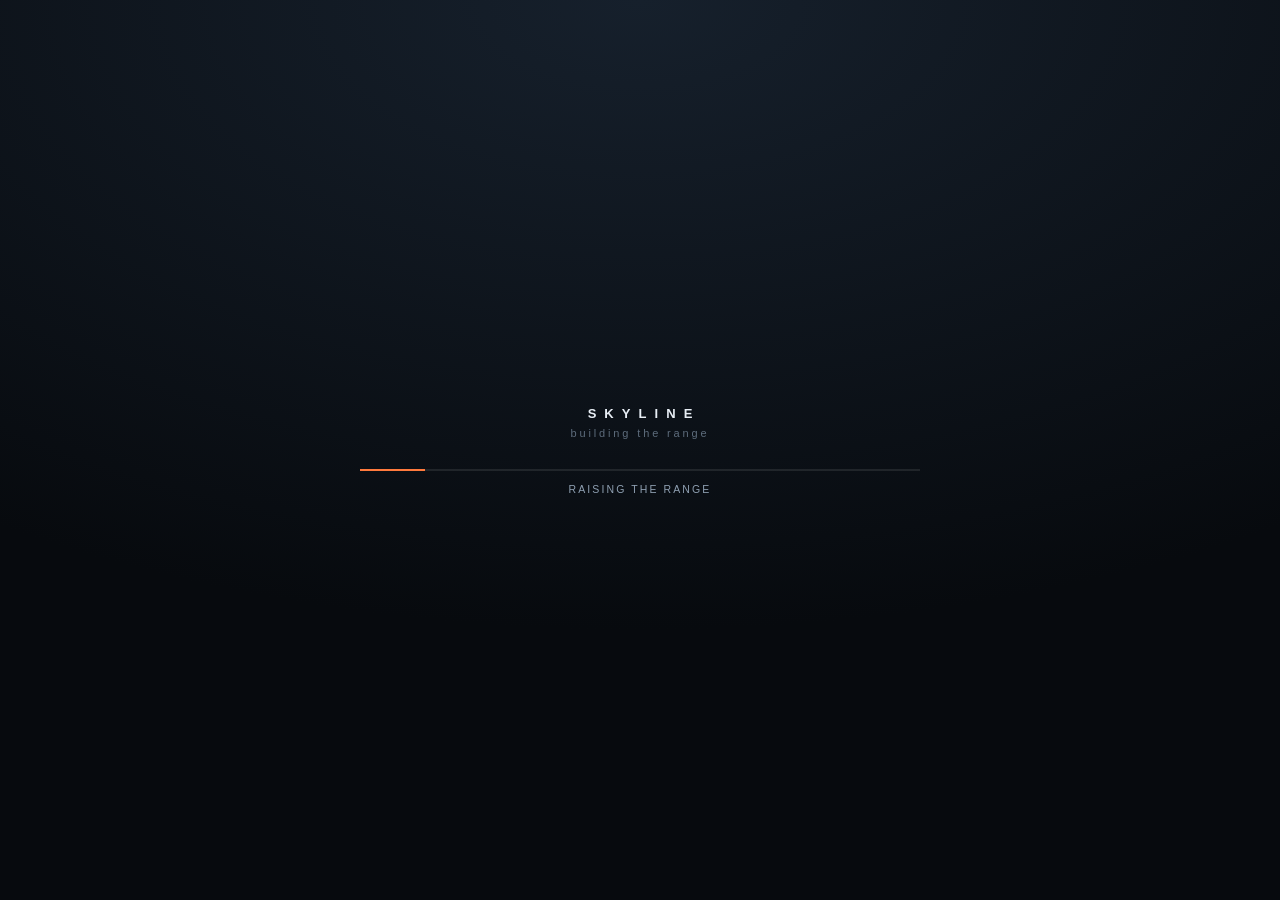
<file: index.html>
<!DOCTYPE html>
<html lang="en">
<head>
<meta charset="utf-8">
<meta name="viewport" content="width=device-width, initial-scale=1">
<title>SKYLINE — wingsuit proximity flying</title>
<link rel="stylesheet" href="styles.css">
<script type="importmap">
{ "imports": { "three": "./vendor/three/three.module.js" } }
</script>
</head>
<body>
<canvas id="view"></canvas>

<div id="hud" class="hidden"></div>
<div id="toasts"></div>

<div id="title" class="hidden">
  <h1 class="brand">SKYLINE</h1>
  <div class="tag">Wingsuit proximity flying</div>
  <div class="menu">
    <button data-act="tutorial"><span class="k">T</span>Learn to fly</button>
    <button data-act="fly"><span class="k">↵</span>Fly</button>
    <button data-act="race"><span class="k">R</span>Racing</button>
    <button data-act="map"><span class="k">M</span>World map</button>
    <button data-act="shop"><span class="k">B</span>Shop</button>
    <button data-act="challenges"><span class="k">C</span>Challenges</button>
    <button data-act="stats"><span class="k">X</span>Stats</button>
    <button data-act="settings"><span class="k">S</span>Settings</button>
  </div>
  <div class="foot">Seed <span id="titleSeed">skyline</span> &nbsp;·&nbsp; 151 km² of handmade mountain</div>
</div>

<div id="loading">
  <div class="inner">
    <h1>SKYLINE</h1>
    <div class="sub">building the range</div>
    <div class="bar"><i id="loadBar"></i></div>
    <div class="phase" id="loadPhase">starting</div>
  </div>
</div>

<div id="overlayHost"></div>

<script type="module">
  import { boot } from './src/main.js';
  boot();
</script>
</body>
</html>
</file>
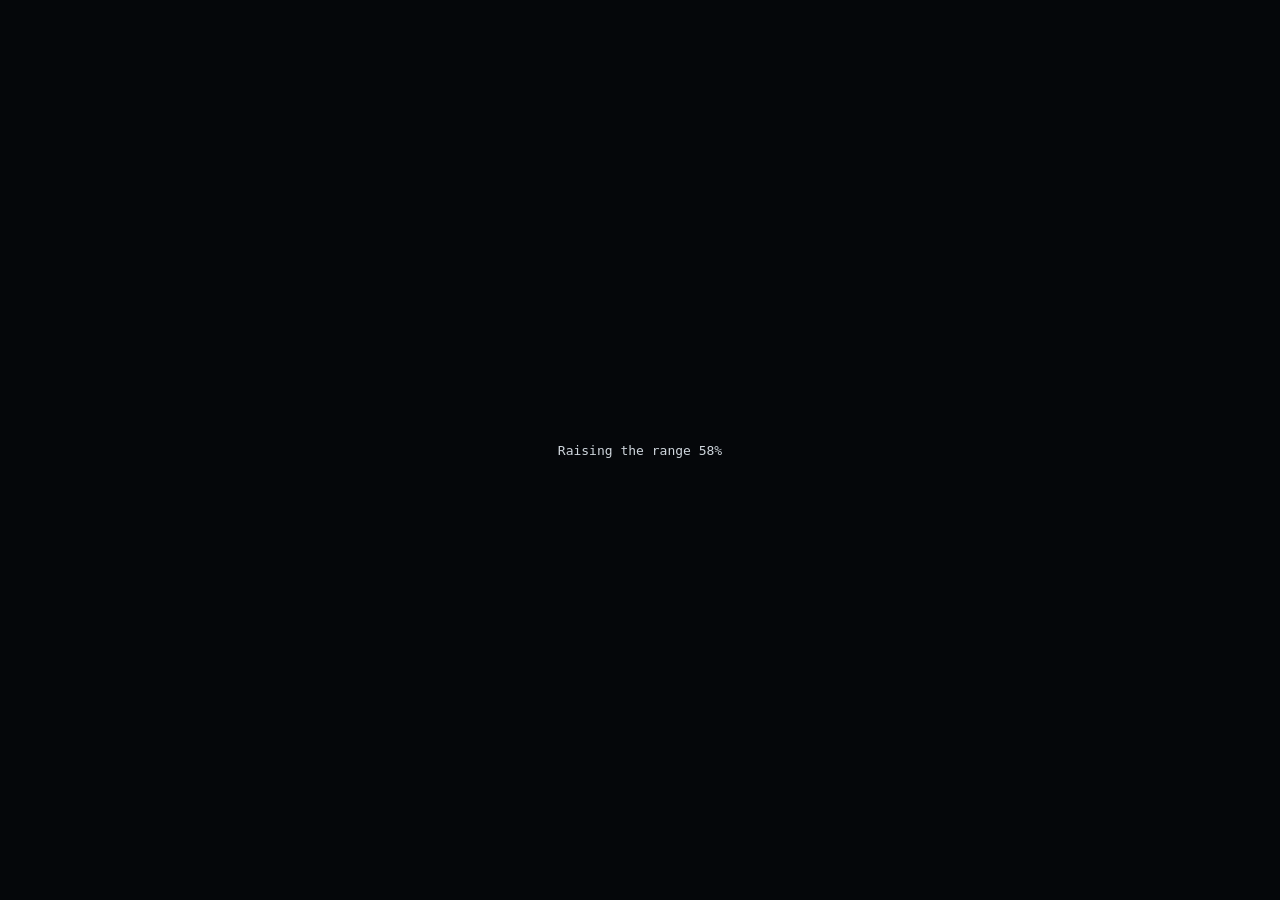
<file: tests/features.html>
<!DOCTYPE html>
<html lang="en">
<head>
<meta charset="utf-8"><title>Volumetric features</title>
<style>html,body{margin:0;height:100%;background:#05070a;overflow:hidden}
#hud{position:fixed;left:8px;top:8px;color:#9fe;font:11px/1.5 ui-monospace,monospace;white-space:pre;text-shadow:0 1px 2px #000}
#load{position:fixed;inset:0;display:grid;place-items:center;color:#cfd6dd;font:13px ui-monospace,monospace;background:#05070a}</style>
<script type="importmap">{ "imports": { "three": "../vendor/three/three.module.js" } }</script>
</head>
<body><div id="load">booting…</div><div id="hud"></div>
<script type="module">
import * as THREE from 'three';
import { TerrainField, WORLD } from '../src/world/field.js';
import { Sky, WEATHER } from '../src/render/sky.js';
import { makeTerrainMaterial } from '../src/world/terrainMaterial.js';
import { TerrainChunks } from '../src/world/chunks.js';
import { FeatureSet, FEATURE_RANGE } from '../src/world/features.js';
import { Collision } from '../src/world/collision.js';
import { Rng } from '../src/core/rng.js';

const errors = [];
addEventListener('error', (e) => errors.push(String(e.message)));

const renderer = new THREE.WebGLRenderer({ antialias: true });
renderer.setPixelRatio(1);
renderer.setSize(innerWidth, innerHeight);
renderer.outputColorSpace = THREE.SRGBColorSpace;
renderer.toneMapping = THREE.ACESFilmicToneMapping;
renderer.toneMappingExposure = 1.15;
document.body.appendChild(renderer.domElement);

const scene = new THREE.Scene();
const camera = new THREE.PerspectiveCamera(55, innerWidth / innerHeight, 0.5, 20000);
const sky = new Sky(scene);
sky.resize(20000);
const frustum = new THREE.Frustum();
const pm = new THREE.Matrix4();
const load = document.getElementById('load');
const hud = document.getElementById('hud');

const field = new TerrainField('skyline');
let chunks, features, mat, collision;

const gen = field.bake();
function pump() {
  const t = performance.now();
  let r;
  while (performance.now() - t < 80) { r = gen.next(); if (r.done || r.value.phase === 'done') break; }
  if (!r.done && r.value.phase !== 'done') {
    load.textContent = `${r.value.label} ${(r.value.progress * 100) | 0}%`;
    return setTimeout(pump, 0);
  }
  buildWorld();
}
setTimeout(pump, 0);

function buildWorld() {
  mat = makeTerrainMaterial(field, sky.uniforms, { shadowSteps: 16, rockOctaves: 4 });
  chunks = new TerrainChunks(field, mat, { splitK: 2.4, holeRange: FEATURE_RANGE });
  scene.add(chunks.group);
  collision = new Collision(field);
  features = new FeatureSet(field, mat, new Rng(field.seed ^ 0xa17c), { cellSize: 3.2, maxCells: 88 });
  const g = features.build();
  const t0 = performance.now();
  (function step() {
    const t = performance.now();
    let r;
    while (performance.now() - t < 90) { r = g.next(); if (r.done) break; }
    if (!r.done) { load.textContent = r.value.label; return setTimeout(step, 0); }
    scene.add(features.group);
    for (const h of features.holes) chunks.addHole(h.x0, h.z0, h.x1, h.z1);
    chunks.holeMask = (x, z) => features.hidesQuad(x, z);
    collision.features = features;
    window.BUILD_MS = performance.now() - t0;
    load.style.display = 'none';
    window.FEAT_READY = true;
    look(0);
    frame();
  })();
}

let idx = 0;
let camAngle = 0.6, camElev = 0.18, camDist = 1;
function look(i, angle, elev, distScale) {
  idx = ((i % features.list.length) + features.list.length) % features.list.length;
  const f = features.list[idx];
  const b = f.bounds;
  // frame on the feature itself, not on a bounding box that may contain a
  // few hundred metres of hillside
  const size = Math.max(b.x1 - b.x0, b.z1 - b.z0);
  camAngle = angle === undefined ? camAngle : angle;
  camElev = elev === undefined ? camElev : elev;
  camDist = size * (distScale === undefined ? 1.15 : distScale);
  camera.position.set(
    f.x + Math.cos(camAngle) * Math.cos(camElev) * camDist,
    f.y + Math.sin(camElev) * camDist + size * 0.12,
    f.z + Math.sin(camAngle) * Math.cos(camElev) * camDist,
  );
  camera.lookAt(f.x, f.y, f.z);
  camera.updateMatrixWorld();
  pm.multiplyMatrices(camera.projectionMatrix, camera.matrixWorldInverse);
  frustum.setFromProjectionMatrix(pm);
  chunks.prime(camera.position, frustum);
  return f.name;
}

function frame() {
  sky.update(16.4, WEATHER.clear, camera.position);
  sky.setCam(camera.position);
  mat.uniforms.uTime.value = performance.now() * 0.001;
  camera.updateMatrixWorld();
  pm.multiplyMatrices(camera.projectionMatrix, camera.matrixWorldInverse);
  frustum.setFromProjectionMatrix(pm);
  chunks.update(camera.position, camera.position, frustum, 1e9, true);
  features.updateVisibility(camera.position);
  renderer.render(scene, camera);
  const f = features.list[idx];
  hud.textContent = `${idx}: ${f.name} (${f.kind})  ${Math.round(f.tris)} tris\n` +
    `bounds ${Math.round(f.bounds.x1 - f.bounds.x0)} x ${Math.round(f.bounds.y1 - f.bounds.y0)} x ${Math.round(f.bounds.z1 - f.bounds.z0)} m\n` +
    `features ${features.list.length}  total ${(features.stats().tris / 1000).toFixed(0)}k tris  build ${Math.round(window.BUILD_MS)} ms\n` +
    `err ${errors.length} ${errors[0] || ''}`;
}

/** Marches a ray and reports where it first hits solid, for collision checks. */
function probe(ox, oy, oz, dx, dy, dz, maxT) {
  const out = {};
  const t = collision.ray(ox, oy, oz, dx, dy, dz, maxT, out);
  return t < 0 ? null : { t: +t.toFixed(2), p: [out.px, out.py, out.pz].map((v) => +v.toFixed(1)) };
}

window.FEAT = {
  look(i, a, e, d) { const n = look(i, a, e, d); frame(); return n; },
  orbit(a, e, d) { look(idx, a, e, d); frame(); return features.list[idx].name; },
  frame() { frame(); return true; },
  list: () => features.list.map((f, i) => [i, f.name, f.kind, Math.round(f.tris)]),
  probe,
  features: () => features,
  collision: () => collision,
  field,
  errors,
  /** Checks a feature's portal is actually open: shoots a ray along the axis. */
  checkPortal(i) {
    const f = features.list[i];
    if (!f.portal) return 'no portal';
    const p = f.portal;
    const back = 220;
    const o = { x: p.x - p.nx * back, y: p.y - p.ny * back, z: p.z - p.nz * back };
    const hit = probe(o.x, o.y, o.z, p.nx, p.ny, p.nz, back * 2.2);
    const inside = collision.clearance(p.x, p.y, p.z);
    return { name: f.name, portalClearance: +inside.toFixed(2), rayHit: hit };
  },
};
</script>
</body>
</html>
</file>
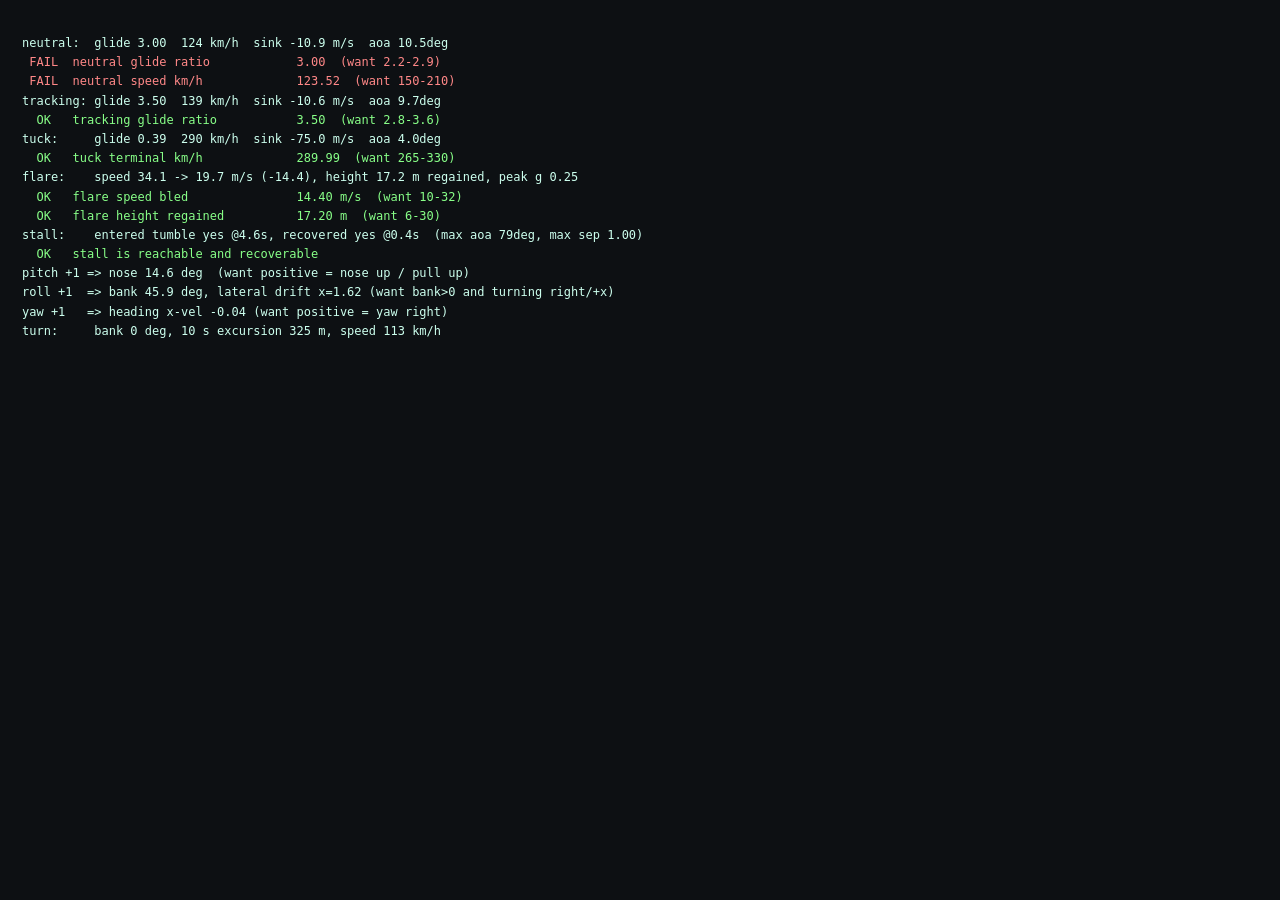
<file: tests/flight.html>
<!DOCTYPE html>
<html lang="en">
<head>
<meta charset="utf-8">
<title>Flight model calibration</title>
<style>body{background:#0d1013;color:#cfe;font:12px/1.6 ui-monospace,Consolas,monospace;padding:14px}
pre{white-space:pre-wrap} .ok{color:#8f8} .bad{color:#f88}</style>
<script type="importmap">{ "imports": { "three": "../vendor/three/three.module.js" } }</script>
</head>
<body><pre id="out">running…</pre>
<script type="module">
import * as THREE from 'three';
import { Pilot, AERO, FLIGHT_STATE } from '../src/flight/pilot.js';
import { DEG } from '../src/core/math.js';

// Stub world: infinitely far ground, still air.
const field = {
  height: () => -100000,
  normal: () => ({ x: 0, y: 1, z: 0 }),
};
const collision = { sweep: () => -1, clearance: () => 1e9 };
const wind = { sample: (x, y, z, out) => { out.x = 0; out.y = 0; out.z = 0; return out; } };

const DT = 1 / 90;
function run(opts) {
  const p = new Pilot(field, collision, wind);
  p.reset(new THREE.Vector3(0, opts.alt ?? 2000, 0), new THREE.Vector3(0, opts.vy ?? -8, opts.vz ?? -45));
  const input = Object.assign({ pitch: 0, roll: 0, yaw: 0, tuck: 0, track: 0, flare: 0 }, opts.input || {});
  const n = Math.round((opts.seconds ?? 45) / DT);
  const samples = [];
  for (let i = 0; i < n; i++) {
    if (opts.each) opts.each(p, i * DT, input);
    p.step(DT, input);
    if (i > n * 0.75) samples.push(p.telemetry());
  }
  const avg = (k) => samples.reduce((a, s) => a + s[k], 0) / samples.length;
  return { p, glide: avg('glide'), speed: avg('speed'), kmh: avg('kmh'), vario: avg('vario'), alpha: avg('alpha'), g: avg('g') };
}

const lines = [];
const chk = (label, value, lo, hi, unit = '') => {
  const ok = value >= lo && value <= hi;
  lines.push(`${ok ? '  OK ' : ' FAIL'}  ${label.padEnd(30)} ${value.toFixed(2)}${unit}  (want ${lo}-${hi})`);
  return ok;
};

// 1. neutral glide
const neutral = run({ seconds: 70 });
lines.push(`neutral:  glide ${neutral.glide.toFixed(2)}  ${neutral.kmh.toFixed(0)} km/h  sink ${neutral.vario.toFixed(1)} m/s  aoa ${neutral.alpha.toFixed(1)}deg`);
chk('neutral glide ratio', neutral.glide, 2.2, 2.9);
chk('neutral speed km/h', neutral.kmh, 150, 210, '');

// 2. tracking
const track = run({ seconds: 70, input: { track: 1 } });
lines.push(`tracking: glide ${track.glide.toFixed(2)}  ${track.kmh.toFixed(0)} km/h  sink ${track.vario.toFixed(1)} m/s  aoa ${track.alpha.toFixed(1)}deg`);
chk('tracking glide ratio', track.glide, 2.8, 3.6);

// 3. full tuck dive (push over first)
const tuck = run({
  seconds: 70, alt: 4000, vy: -20, vz: -45,
  input: { tuck: 1 },
  each: (p, t, inp) => { inp.pitch = t < 4 ? -0.85 : 0; },
});
lines.push(`tuck:     glide ${tuck.glide.toFixed(2)}  ${tuck.kmh.toFixed(0)} km/h  sink ${tuck.vario.toFixed(1)} m/s  aoa ${tuck.alpha.toFixed(1)}deg`);
chk('tuck terminal km/h', tuck.kmh, 265, 330);

// 4. flare: from steady glide, snap the wings open and measure the pull-up
{
  const p = new Pilot(field, collision, wind);
  p.reset(new THREE.Vector3(0, 2000, 0), new THREE.Vector3(0, -8, -45));
  const input = { pitch: 0, roll: 0, yaw: 0, tuck: 0, track: 0, flare: 0 };
  for (let i = 0; i < 70 / DT; i++) p.step(DT, input);
  const v0 = p.speed, y0 = p.pos.y;
  let peak = y0, minY = y0;
  input.flare = 1; input.pitch = 0.65;
  for (let i = 0; i < 3.2 / DT; i++) {
    p.step(DT, input);
    if (p.pos.y > peak) peak = p.pos.y;
    if (p.pos.y < minY) minY = p.pos.y;
  }
  const dv = v0 - p.speed;
  lines.push(`flare:    speed ${v0.toFixed(1)} -> ${p.speed.toFixed(1)} m/s (-${dv.toFixed(1)}), height ${(peak - minY).toFixed(1)} m regained, peak g ${p.gForce.toFixed(2)}`);
  chk('flare speed bled', dv, 10, 32, ' m/s');
  chk('flare height regained', peak - minY, 6, 30, ' m');
}

// 5. stall -> tumble -> recovery
{
  const p = new Pilot(field, collision, wind);
  p.reset(new THREE.Vector3(0, 3000, 0), new THREE.Vector3(0, -8, -46));
  const input = { pitch: 1, roll: 0, yaw: 0, tuck: 0, track: 0, flare: 1 };
  let tumbled = false, tAt = 0;
  for (let i = 0; i < 12 / DT; i++) {
    p.step(DT, input);
    if (p.state === FLIGHT_STATE.TUMBLE && !tumbled) { tumbled = true; tAt = i * DT; }
  }
  input.pitch = 0; input.flare = 0; input.tuck = 1;
  let recovered = false, rAt = 0;
  for (let i = 0; i < 16 / DT; i++) {
    p.step(DT, input);
    if (tumbled && p.state === FLIGHT_STATE.FLYING && !recovered) { recovered = true; rAt = i * DT; }
  }
  lines.push(`stall:    entered tumble ${tumbled ? 'yes @' + tAt.toFixed(1) + 's' : 'NO'}, recovered ${recovered ? 'yes @' + rAt.toFixed(1) + 's' : 'NO'}  (max aoa ${(p.maxAlpha/DEG).toFixed(0)}deg, max sep ${(p.maxSep||0).toFixed(2)})`);
  lines.push(`${tumbled && recovered ? '  OK ' : ' FAIL'}  stall is reachable and recoverable`);
}

// 6. control sign conventions
{
  const p = new Pilot(field, collision, wind);
  p.reset(new THREE.Vector3(0, 2000, 0), new THREE.Vector3(0, -8, -45));
  const input = { pitch: 1, roll: 0, yaw: 0, tuck: 0, track: 0, flare: 0 };
  for (let i = 0; i < 0.5 / DT; i++) p.step(DT, input);
  lines.push(`pitch +1 => nose ${(p.pitchAngle / DEG).toFixed(1)} deg  (want positive = nose up / pull up)`);

  const p2 = new Pilot(field, collision, wind);
  p2.reset(new THREE.Vector3(0, 2000, 0), new THREE.Vector3(0, -8, -45));
  const i2 = { pitch: 0, roll: 1, yaw: 0, tuck: 0, track: 0, flare: 0 };
  for (let i = 0; i < 0.45 / DT; i++) p2.step(DT, i2);
  const bank = p2.bank / DEG;
  const turnDir = p2.vel.x;
  lines.push(`roll +1  => bank ${bank.toFixed(1)} deg, lateral drift x=${turnDir.toFixed(2)} (want bank>0 and turning right/+x)`);

  const p3 = new Pilot(field, collision, wind);
  p3.reset(new THREE.Vector3(0, 2000, 0), new THREE.Vector3(0, -8, -45));
  const i3 = { pitch: 0, roll: 0, yaw: 1, tuck: 0, track: 0, flare: 0 };
  for (let i = 0; i < 0.6 / DT; i++) p3.step(DT, i3);
  lines.push(`yaw +1   => heading x-vel ${p3.vel.x.toFixed(2)} (want positive = yaw right)`);
}

// 7. sustained bank turn radius
{
  const p = new Pilot(field, collision, wind);
  p.reset(new THREE.Vector3(0, 3000, 0), new THREE.Vector3(0, -8, -45));
  const input = { pitch: 0.12, roll: 0, yaw: 0, tuck: 0, track: 0, flare: 0 };
  for (let i = 0; i < 20 / DT; i++) p.step(DT, input);
  input.roll = 0.75;
  for (let i = 0; i < 2 / DT; i++) p.step(DT, input);
  input.roll = 0;
  const start = p.pos.clone();
  let maxD = 0;
  for (let i = 0; i < 10 / DT; i++) {
    p.step(DT, input);
    maxD = Math.max(maxD, Math.hypot(p.pos.x - start.x, p.pos.z - start.z));
  }
  lines.push(`turn:     bank ${(p.bank / DEG).toFixed(0)} deg, 10 s excursion ${maxD.toFixed(0)} m, speed ${(p.speed * 3.6).toFixed(0)} km/h`);
}

document.getElementById('out').innerHTML = lines.join('\n')
  .replace(/^( FAIL.*)$/gm, '<span class="bad">$1</span>')
  .replace(/^(  OK.*)$/gm, '<span class="ok">$1</span>');
window.FLIGHT_RESULT = lines.join('\n');
</script>
</body>
</html>
</file>
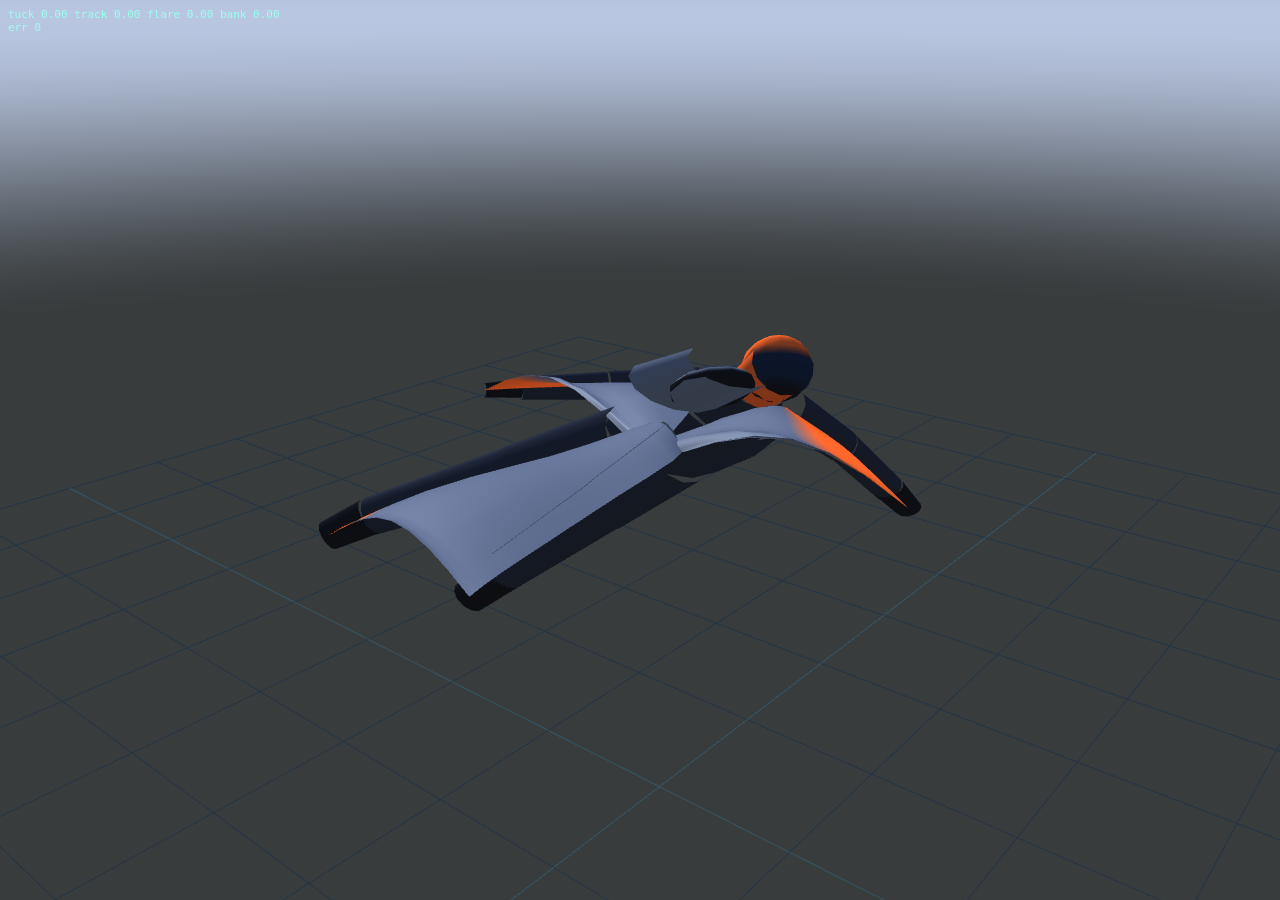
<file: tests/rig.html>
<!DOCTYPE html>
<html lang="en">
<head>
<meta charset="utf-8"><title>Wingsuiter rig</title>
<style>html,body{margin:0;height:100%;background:#0b0f14;overflow:hidden}
#hud{position:fixed;left:8px;top:8px;color:#9fe;font:11px ui-monospace,monospace;white-space:pre}</style>
<script type="importmap">{ "imports": { "three": "../vendor/three/three.module.js" } }</script>
</head>
<body><div id="hud"></div>
<script type="module">
import * as THREE from 'three';
import { Sky, WEATHER } from '../src/render/sky.js';
import { makeLitMaterial } from '../src/render/materials.js';
import { Wingsuiter } from '../src/character/anim.js';

const errors = [];
window.addEventListener('error', e => errors.push(String(e.message)));

const renderer = new THREE.WebGLRenderer({ antialias: true });
renderer.setPixelRatio(1);
renderer.setSize(innerWidth, innerHeight);
renderer.outputColorSpace = THREE.SRGBColorSpace;
renderer.toneMapping = THREE.ACESFilmicToneMapping;
renderer.toneMappingExposure = 1.1;
document.body.appendChild(renderer.domElement);

const scene = new THREE.Scene();
const camera = new THREE.PerspectiveCamera(42, innerWidth / innerHeight, 0.05, 200);
const sky = new Sky(scene);
sky.resize(200);
sky.update(10.5, WEATHER.clear, new THREE.Vector3());
sky.uniforms.uFogDensity.value = 0.00002;

const bodyMat = makeLitMaterial(sky.uniforms, { specular: 0.22, shininess: 42, ambientBoost: 0.25 });
const fabMat = makeLitMaterial(sky.uniforms, {
  specular: 0.16, shininess: 26, translucency: 0.8, side: THREE.DoubleSide, ambientBoost: 0.3,
});
const suit = new Wingsuiter(bodyMat, fabMat);
scene.add(suit.group);

// ground grid for scale
const grid = new THREE.GridHelper(8, 16, 0x335566, 0x223344);
grid.position.y = -1.2;
scene.add(grid);

const state = {
  tuck: 0, track: 0, flare: 0, bank: 0, alpha: 0.14, speed: 48, sep: 0,
  inverted: 0, heli: 0, tumble: 0, knife: 0, grounded: 0, crouch: 0, canopy: 0,
  trickSpin: 0, pressure: 0.55, tension: 0.4,
};
window.POSE = state;

let t = 0;
let camAngle = 0.9, camElev = 0.35, camDist = 3.4;
function setView(a, e, d) { camAngle = a; camElev = e; camDist = d; }
window.setView = setView;

function frame(dt) {
  t += dt;
  suit.update(dt, state);
  suit.group.updateMatrixWorld();
  camera.position.set(
    Math.cos(camAngle) * Math.cos(camElev) * camDist,
    Math.sin(camElev) * camDist,
    Math.sin(camAngle) * Math.cos(camElev) * camDist,
  );
  camera.lookAt(0, 0, 0.1);
  sky.setCam(camera.position);
  sky.uniforms.uCamPos.value.copy(camera.position);
  renderer.render(scene, camera);
  document.getElementById('hud').textContent =
    `tuck ${state.tuck.toFixed(2)} track ${state.track.toFixed(2)} flare ${state.flare.toFixed(2)} bank ${state.bank.toFixed(2)}\nerr ${errors.length} ${errors[0] || ''}`;
}

window.RIG = {
  frame(n = 1, dt = 1 / 60) { for (let i = 0; i < n; i++) frame(dt); return true; },
  state, suit, errors,
};
// settle the springs
for (let i = 0; i < 120; i++) frame(1 / 60);
window.RIG_READY = true;
(function loop(){ frame(1/60); requestAnimationFrame(loop); })();
</script>
</body>
</html>
</file>
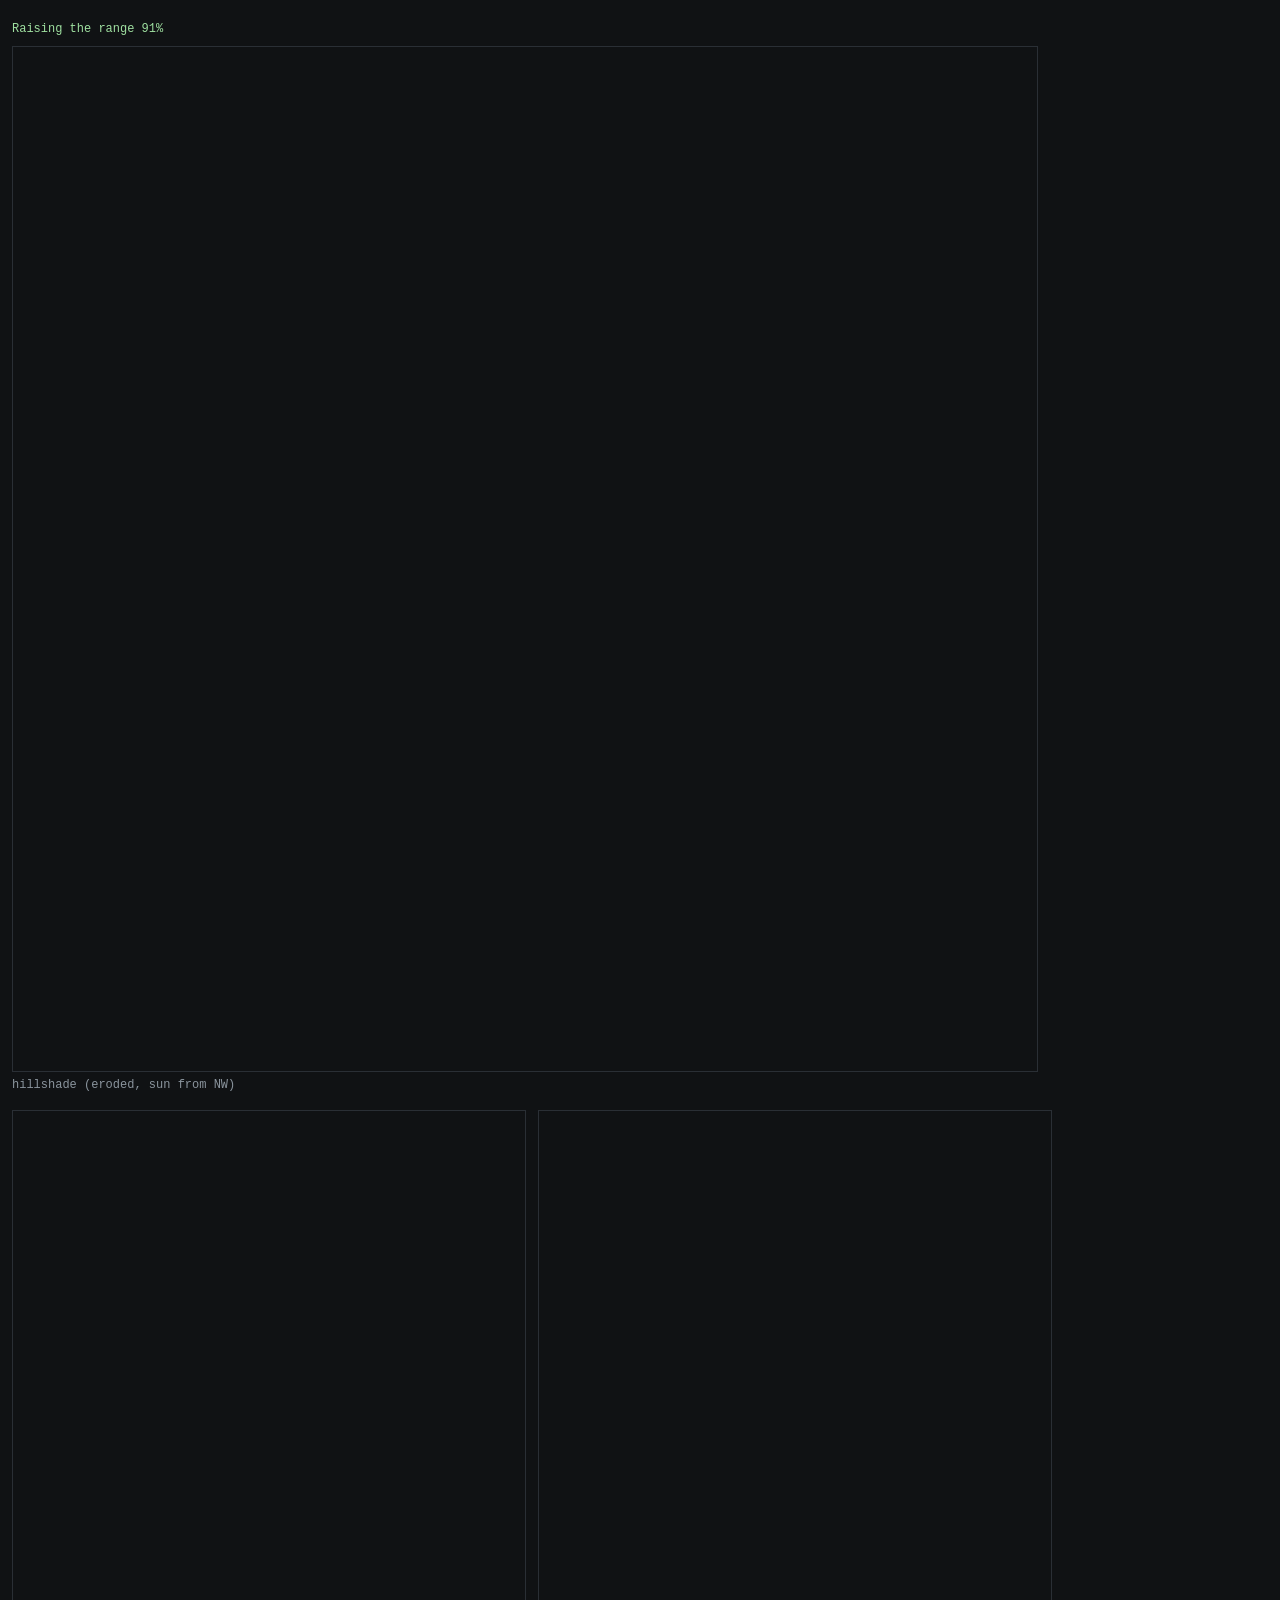
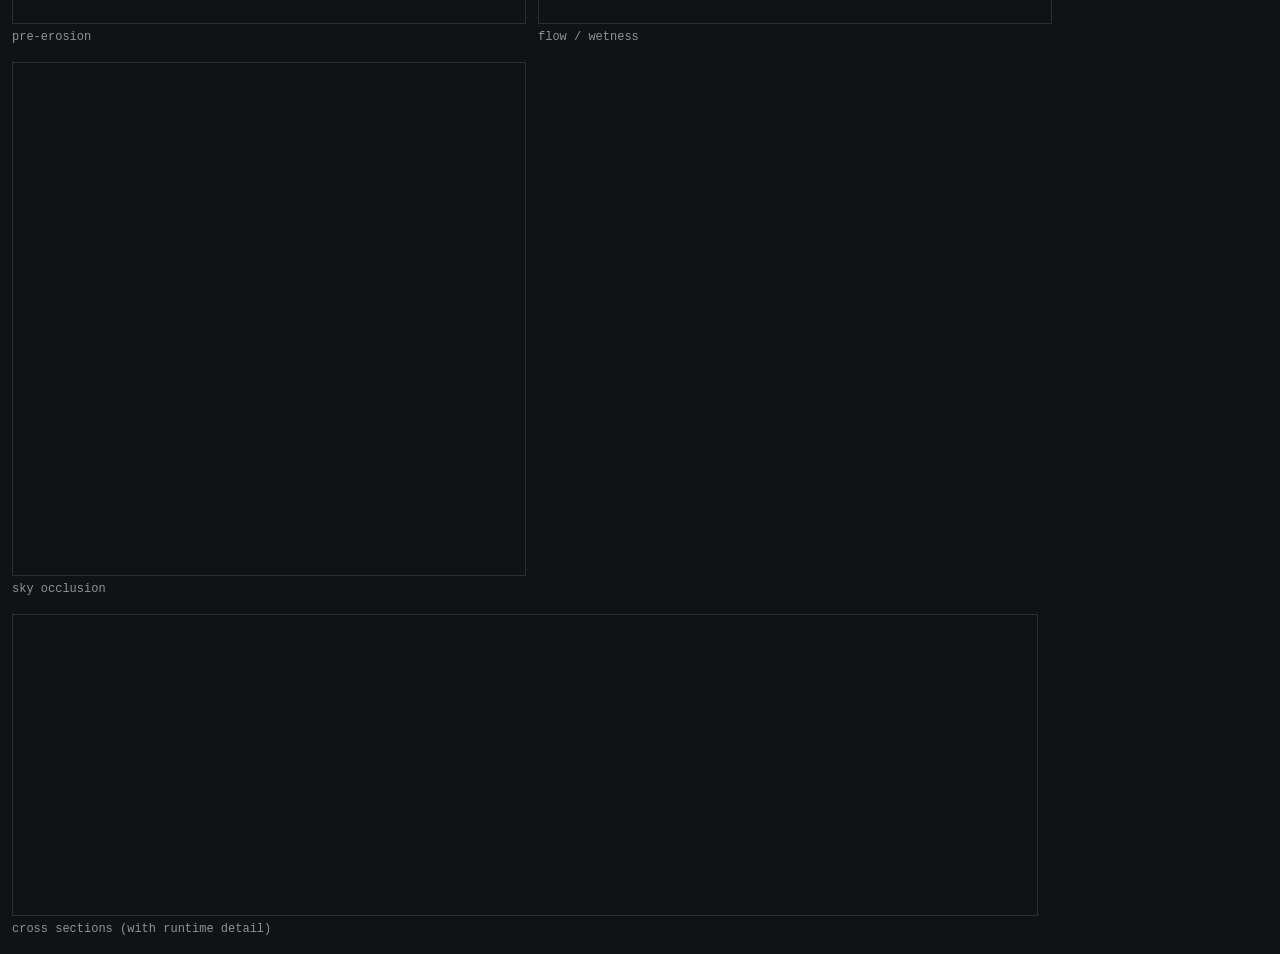
<file: tests/terrain.html>
<!DOCTYPE html>
<html lang="en">
<head>
<meta charset="utf-8">
<title>Terrain de-risk</title>
<style>
  body { background:#101214; color:#cfd6dd; font:12px/1.5 ui-monospace,Menlo,Consolas,monospace; margin:0; padding:12px; }
  .row { display:flex; gap:12px; flex-wrap:wrap; }
  figure { margin:0; }
  canvas { image-rendering: pixelated; border:1px solid #2a2f35; display:block; }
  figcaption { padding:4px 0; color:#8a949d; }
  #log { white-space:pre; padding:8px 0; color:#9fe0a0; }
</style>
</head>
<body>
<div id="log">baking…</div>
<div class="row">
  <figure><canvas id="shade" width="1024" height="1024"></canvas><figcaption>hillshade (eroded, sun from NW)</figcaption></figure>
  <figure><canvas id="pre" width="512" height="512"></canvas><figcaption>pre-erosion</figcaption></figure>
  <figure><canvas id="flow" width="512" height="512"></canvas><figcaption>flow / wetness</figcaption></figure>
  <figure><canvas id="ao" width="512" height="512"></canvas><figcaption>sky occlusion</figcaption></figure>
  <figure><canvas id="slice" width="1024" height="300"></canvas><figcaption>cross sections (with runtime detail)</figcaption></figure>
</div>
<script type="module">
import { TerrainField, WORLD } from '../src/world/field.js';

const log = document.getElementById('log');
const field = new TerrainField(new URLSearchParams(location.search).get('seed') || 'skyline');
window.FIELD = field;

function hillshade(canvas, grid, res, cell, { sunAz = -0.78, sunEl = 0.62, tint = true } = {}) {
  const ctx = canvas.getContext('2d');
  const w = canvas.width, h = canvas.height;
  const img = ctx.createImageData(w, h);
  const lx = Math.cos(sunAz) * Math.cos(sunEl);
  const ly = Math.sin(sunEl);
  const lz = Math.sin(sunAz) * Math.cos(sunEl);
  for (let y = 0; y < h; y++) {
    for (let x = 0; x < w; x++) {
      const gx = Math.min(res - 2, Math.floor((x / w) * res));
      const gy = Math.min(res - 2, Math.floor((y / h) * res));
      const i = gy * res + gx;
      const hC = grid[i];
      const hR = grid[i + 1];
      const hD = grid[i + res];
      let nx = (hC - hR) / cell, ny = 1, nz = (hC - hD) / cell;
      const l = Math.hypot(nx, ny, nz);
      nx /= l; ny /= l; nz /= l;
      let d = Math.max(0, nx * lx + ny * ly + nz * lz);
      d = d * 0.88 + 0.12;
      const alt = Math.min(1, Math.max(0, (hC - 600) / 2400));
      let r, g, b;
      if (tint) {
        const snow = Math.min(1, Math.max(0, (alt - 0.45) * 2.4)) * Math.min(1, ny * 1.5);
        r = (90 + alt * 70) * d; g = (84 + alt * 66) * d; b = (76 + alt * 62) * d;
        r = r * (1 - snow) + 248 * d * snow;
        g = g * (1 - snow) + 250 * d * snow;
        b = b * (1 - snow) + 255 * d * snow;
        if (alt < 0.13) { g = g * 0.9 + 40 * d; }
      } else {
        r = g = b = d * 255;
      }
      const o = (y * w + x) * 4;
      img.data[o] = r; img.data[o + 1] = g; img.data[o + 2] = b; img.data[o + 3] = 255;
    }
  }
  ctx.putImageData(img, 0, 0);
}

function grayscale(canvas, grid, res, scale = 1) {
  const ctx = canvas.getContext('2d');
  const w = canvas.width, h = canvas.height;
  const img = ctx.createImageData(w, h);
  for (let y = 0; y < h; y++) for (let x = 0; x < w; x++) {
    const gx = Math.min(res - 1, Math.floor((x / w) * res));
    const gy = Math.min(res - 1, Math.floor((y / h) * res));
    const v = Math.min(255, Math.max(0, grid[gy * res + gx] * scale * 255));
    const o = (y * w + x) * 4;
    img.data[o] = img.data[o + 1] = img.data[o + 2] = v; img.data[o + 3] = 255;
  }
  ctx.putImageData(img, 0, 0);
}

function sections() {
  const c = document.getElementById('slice');
  const ctx = c.getContext('2d');
  ctx.fillStyle = '#15181b'; ctx.fillRect(0, 0, c.width, c.height);
  const lines = [
    { z: -1800, color: '#ffd080' },
    { z: 0, color: '#80d0ff' },
    { z: 2400, color: '#a0ffa0' },
  ];
  lines.forEach((ln, k) => {
    ctx.beginPath();
    for (let i = 0; i <= 1024; i++) {
      const x = -WORLD.half + (i / 1024) * WORLD.size;
      const hh = field.height(x, ln.z);
      const py = c.height - (hh / 3200) * c.height;
      if (i === 0) ctx.moveTo(i, py); else ctx.lineTo(i, py);
    }
    ctx.strokeStyle = ln.color; ctx.lineWidth = 1; ctx.stroke();
  });
}

const t0 = performance.now();
const gen = field.bake();
const times = {};
let last = performance.now();
let lastPhase = null;

function pump() {
  const tStart = performance.now();
  let r;
  while (performance.now() - tStart < 90) {
    r = gen.next();
    if (r.done) break;
    if (r.value.phase !== lastPhase) {
      if (lastPhase) times[lastPhase] = (times[lastPhase] || 0) + (performance.now() - last);
      last = performance.now();
      lastPhase = r.value.phase;
    }
  }
  if (!r.done && r.value.phase !== 'done') {
    log.textContent = `${r.value.label} ${(r.value.progress * 100).toFixed(0)}%`;
    setTimeout(pump, 0);
    return;
  }
  times[lastPhase] = (times[lastPhase] || 0) + (performance.now() - last);
  const total = performance.now() - t0;
  hillshade(document.getElementById('shade'), field.eroded, field.res, field.cell);
  hillshade(document.getElementById('pre'), field.base, field.res, field.cell);
  grayscale(document.getElementById('flow'), field.flow, field.res, 1);
  grayscale(document.getElementById('ao'), field.ao, field.aoRes, 1);
  sections();

  // sample some stats
  const t1 = performance.now();
  let n = 0;
  for (let i = 0; i < 20000; i++) n += field.height((i * 7919) % 8000 - 4000, (i * 104729) % 8000 - 4000);
  const perCall = ((performance.now() - t1) / 20000) * 1000;
  log.textContent =
    `bake ${total.toFixed(0)} ms  ` + Object.entries(times).map(([k, v]) => `${k}:${v.toFixed(0)}`).join(' ') +
    `\nmin ${field.minHeight.toFixed(0)} m  max ${field.maxHeight.toFixed(0)} m` +
    `\nheight() ${perCall.toFixed(2)} µs/call  (${n > 0 ? 'ok' : 'ok'})`;
  window.TERRAIN_READY = true;
}
setTimeout(pump, 0);
</script>
</body>
</html>
</file>
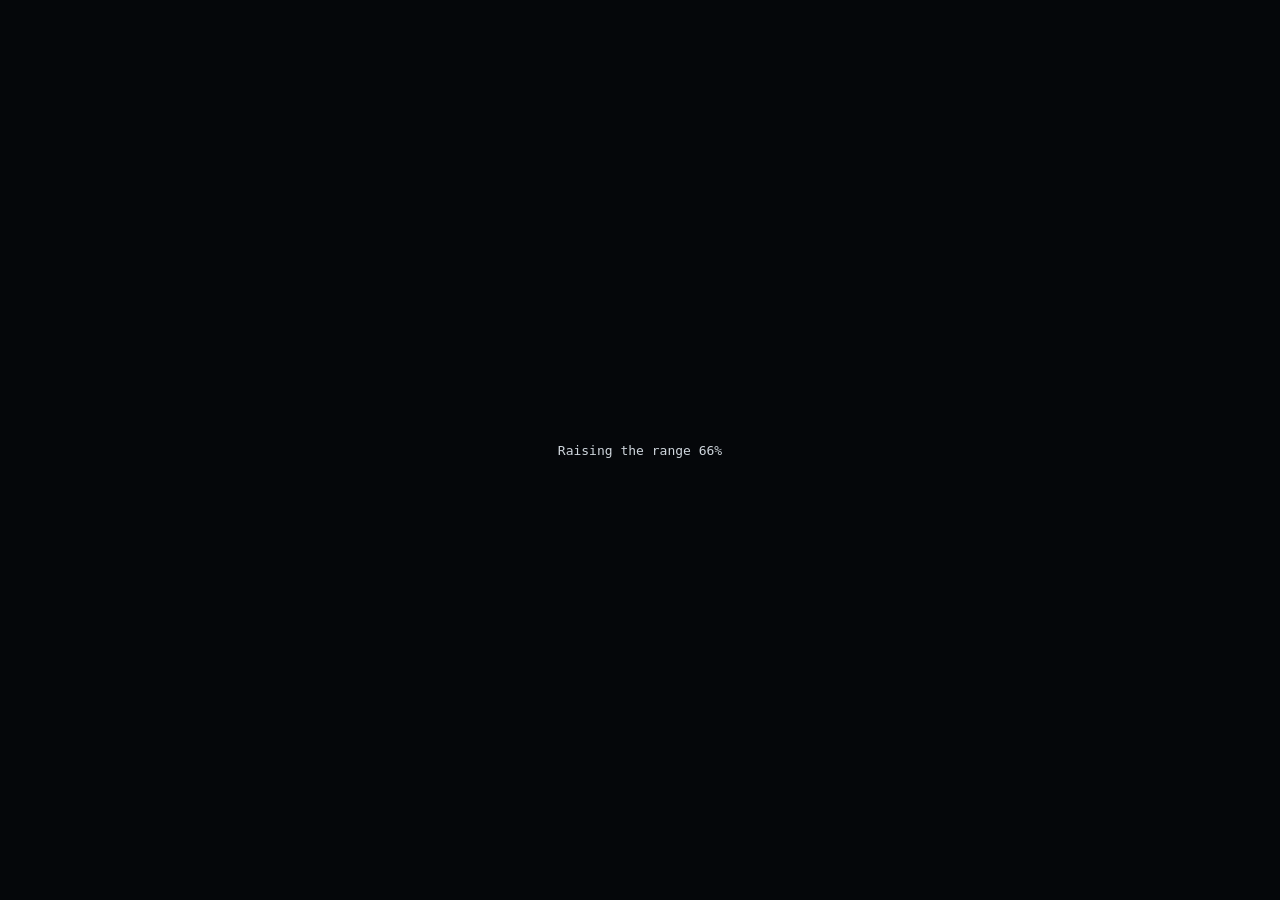
<file: tests/view.html>
<!DOCTYPE html>
<html lang="en">
<head>
<meta charset="utf-8">
<title>Terrain 3D de-risk</title>
<style>
  html,body { margin:0; height:100%; background:#05070a; overflow:hidden; }
  canvas { display:block; }
  #hud { position:fixed; left:8px; top:8px; font:11px/1.5 ui-monospace,Consolas,monospace;
         color:#a8e6a8; text-shadow:0 1px 2px #000; white-space:pre; pointer-events:none; }
  #load { position:fixed; inset:0; display:grid; place-items:center; color:#cfd6dd;
          font:13px ui-monospace,monospace; background:#05070a; }
</style>
<script type="importmap">
{ "imports": { "three": "../vendor/three/three.module.js" } }
</script>
</head>
<body>
<div id="load">booting…</div>
<div id="hud"></div>
<script type="module">
import * as THREE from 'three';
import { TerrainField, WORLD } from '../src/world/field.js';
import { Sky, WEATHER } from '../src/render/sky.js';
import { makeTerrainMaterial } from '../src/world/terrainMaterial.js';
import { TerrainChunks } from '../src/world/chunks.js';

const errors = [];
window.addEventListener('error', (e) => errors.push(String(e.message)));
window.addEventListener('unhandledrejection', (e) => errors.push('promise: ' + e.reason));

const params = new URLSearchParams(location.search);
const field = new TerrainField(params.get('seed') || 'skyline');
const loadEl = document.getElementById('load');
const hud = document.getElementById('hud');

const renderer = new THREE.WebGLRenderer({ antialias: true, powerPreference: 'high-performance' });
renderer.setPixelRatio(1);
renderer.setSize(innerWidth, innerHeight);
renderer.outputColorSpace = THREE.SRGBColorSpace;
renderer.toneMapping = THREE.ACESFilmicToneMapping;
renderer.toneMappingExposure = 1.05;
document.body.appendChild(renderer.domElement);

const scene = new THREE.Scene();
const camera = new THREE.PerspectiveCamera(62, innerWidth / innerHeight, 1.0, 22000);
const sky = new Sky(scene);
sky.resize(22000);

let chunks = null;
let material = null;
const frustum = new THREE.Frustum();
const mat4 = new THREE.Matrix4();

// ---- bake -----------------------------------------------------------------
const gen = field.bake();
const t0 = performance.now();
function pump() {
  const s = performance.now();
  let r;
  while (performance.now() - s < 80) {
    r = gen.next();
    if (r.done || r.value.phase === 'done') break;
  }
  if (!r.done && r.value.phase !== 'done') {
    loadEl.textContent = `${r.value.label} ${(r.value.progress * 100) | 0}%`;
    setTimeout(pump, 0);
    return;
  }
  bakeDone();
}
setTimeout(pump, 0);

function bakeDone() {
  loadEl.textContent = 'building chunks…';
  material = makeTerrainMaterial(field, sky.uniforms, { shadowSteps: 20, rockOctaves: 4 });
  chunks = new TerrainChunks(field, material, { splitK: 2.5 });
  scene.add(chunks.group);
  window.CHUNKS = chunks;
  setTimeout(() => {
    setCam(...(params.get('cam') ? params.get('cam').split(',').map(Number) : [-900, 2500, 900, 40, 60, 2300]));
    loadEl.style.display = 'none';
    window.VIEW_READY = true;
    loop();
  }, 0);
}

// ---- camera ---------------------------------------------------------------
const camTarget = new THREE.Vector3();
function setCam(x, y, z, tx, ty, tz) {
  camera.position.set(x, y, z);
  camTarget.set(tx, ty, tz);
  camera.lookAt(camTarget);
  camera.updateMatrixWorld();
  if (chunks) {
    mat4.multiplyMatrices(camera.projectionMatrix, camera.matrixWorldInverse);
    frustum.setFromProjectionMatrix(mat4);
    chunks.prime(camera.position, frustum);
  }
}

let time = Number(params.get('tod') || 8.2);
let bakeMs = 0;
let frames = 0;
let acc = 0;
let last = performance.now();

function frame() {
  const now = performance.now();
  const dt = Math.min(0.1, (now - last) / 1000);
  last = now;
  acc += dt;
  frames++;

  sky.update(time, WEATHER[params.get('w') || 'clear'], camera.position);
  sky.setCam(camera.position);
  material.uniforms.uTime.value = now * 0.001;

  camera.updateMatrixWorld();
  mat4.multiplyMatrices(camera.projectionMatrix, camera.matrixWorldInverse);
  frustum.setFromProjectionMatrix(mat4);
  const tc = performance.now();
  chunks.update(camera.position, camera.position, frustum, 6);
  const chunkMs = performance.now() - tc;

  renderer.render(scene, camera);

  if (frames % 10 === 0) {
    const info = renderer.info.render;
    hud.textContent =
      `cam ${camera.position.x.toFixed(0)} ${camera.position.y.toFixed(0)} ${camera.position.z.toFixed(0)}\n` +
      `nodes ${chunks.stats.nodes}  tris ${(chunks.stats.tris / 1000).toFixed(0)}k  calls ${info.calls}\n` +
      `chunk ${chunkMs.toFixed(1)}ms  fps ${(frames / acc).toFixed(0)}  err ${errors.length}`;
    if (acc > 2) { acc = 0; frames = 0; }
  }
}

function loop() {
  frame();
  requestAnimationFrame(loop);
}

addEventListener('resize', () => {
  renderer.setSize(innerWidth, innerHeight);
  camera.aspect = innerWidth / innerHeight;
  camera.updateProjectionMatrix();
});

window.VIEW = {
  setCam,
  render(n = 1) { for (let i = 0; i < n; i++) frame(); return true; },
  setTime(t) { time = t; },
  errors,
  field,
  stats: () => ({ ...chunks.stats, errors: errors.slice() }),
};
</script>
</body>
</html>
</file>
<file: styles.css>
/* SKYLINE — all UI. Procedural, no external fonts or images. */

:root {
  --ink: #e8eef5;
  --dim: #8fa0b2;
  --faint: #5d6c7c;
  --accent: #ff7a3d;
  --accent2: #6fd3ff;
  --good: #7ee8a8;
  --bad: #ff6b6b;
  --panel: rgba(10, 14, 19, 0.78);
  --panel-2: rgba(14, 19, 26, 0.92);
  --line: rgba(255, 255, 255, 0.10);
  --sans: ui-sans-serif, -apple-system, "Segoe UI", Roboto, "Helvetica Neue", sans-serif;
  --mono: ui-monospace, "SF Mono", "Cascadia Mono", Consolas, monospace;
}

* { box-sizing: border-box; }

html, body {
  margin: 0;
  height: 100%;
  overflow: hidden;
  background: #05080c;
  color: var(--ink);
  font-family: var(--sans);
  -webkit-font-smoothing: antialiased;
  user-select: none;
  cursor: default;
}

/* A canvas is a replaced element: with width/height left to `auto` it is
   laid out at its drawing-buffer size in CSS pixels, so adaptive resolution
   (which shrinks the buffer to as little as 0.58) was visibly shrinking the
   picture into the top-left corner and leaving the rest of the window black.
   Pinning the CSS size makes the buffer scale to the window instead. */
canvas#view {
  display: block;
  position: fixed;
  inset: 0;
  width: 100vw;
  height: 100vh;
}

.hidden { display: none !important; }
.fade { transition: opacity 320ms ease; }

/* ---------------------------------------------------------------- loading */

#loading {
  position: fixed; inset: 0; z-index: 200;
  display: grid; place-items: center;
  background: radial-gradient(130% 100% at 50% 0%, #16202c 0%, #070a0e 70%);
  transition: opacity 700ms ease;
}
#loading .inner { width: min(560px, 80vw); text-align: center; }
#loading h1 {
  font-size: 13px; letter-spacing: 0.62em; font-weight: 600;
  margin: 0 0 6px; color: var(--ink); text-indent: 0.62em;
}
#loading .sub { font-size: 11px; letter-spacing: 0.26em; color: var(--faint); margin-bottom: 30px; }
#loading .bar { height: 2px; background: rgba(255,255,255,0.09); overflow: hidden; }
#loading .bar > i { display: block; height: 100%; width: 0%; background: var(--accent); transition: width 160ms linear; }
#loading .phase { margin-top: 12px; font-size: 10.5px; letter-spacing: 0.2em; color: var(--dim); text-transform: uppercase; }

/* ------------------------------------------------------------------ title */

#title {
  position: fixed; inset: 0; z-index: 70;
  display: flex; flex-direction: column; justify-content: center; align-items: center;
  background: radial-gradient(70% 55% at 50% 52%, rgba(4,7,11,0.62) 0%, rgba(4,7,11,0.18) 60%, rgba(4,7,11,0.0) 100%),
              linear-gradient(180deg, rgba(4,7,11,0.18) 0%, rgba(4,7,11,0.0) 30%, rgba(4,7,11,0.62) 100%);
  transition: opacity 600ms ease;
}
#title .brand {
  font-size: clamp(42px, 8.2vw, 104px);
  letter-spacing: 0.28em; font-weight: 200; margin: 0; text-indent: 0.28em;
  text-shadow: 0 2px 40px rgba(0,0,0,0.7);
}
#title .tag {
  font-size: 11px; letter-spacing: 0.44em; color: var(--dim); margin-top: 10px;
  text-transform: uppercase; text-indent: 0.44em;
}
#title .menu { margin-top: 54px; display: flex; flex-direction: column; gap: 2px; align-items: center; }
#title .menu button {
  background: none; border: 0; color: var(--dim); font-family: var(--sans);
  font-size: 13px; letter-spacing: 0.26em; text-transform: uppercase;
  padding: 11px 26px; cursor: pointer; transition: color 140ms, letter-spacing 220ms;
}
#title .menu button:hover, #title .menu button:focus-visible {
  color: var(--ink); letter-spacing: 0.34em; outline: none;
}
#title .menu button .k { color: var(--accent); margin-right: 10px; font-size: 11px; }
#title .foot { position: absolute; bottom: 22px; font-size: 10px; letter-spacing: 0.22em; color: var(--faint); }

/* -------------------------------------------------------------------- hud */

#hud { position: fixed; inset: 0; pointer-events: none; z-index: 20; }
#hud.dim { opacity: 0.25; }
#hud .corner { position: absolute; padding: 20px 26px; }

.readout { display: flex; align-items: baseline; gap: 8px; }
.readout .v { font-family: var(--mono); font-variant-numeric: tabular-nums; }

#hud .bl { left: 0; bottom: 0; }
#hud .bl .speed { font-size: 52px; font-weight: 200; line-height: 0.92; letter-spacing: -0.02em; }
#hud .bl .unit { font-size: 11px; letter-spacing: 0.3em; color: var(--dim); }
#hud .bl .row { margin-top: 10px; display: flex; gap: 28px; }
#hud .bl .row .lbl { font-size: 9.5px; letter-spacing: 0.22em; color: var(--faint); display: block; }
#hud .bl .row .num { font-size: 17px; font-family: var(--mono); font-weight: 300; white-space: nowrap; }

#hud .br { right: 0; bottom: 0; text-align: right; }
#hud .br .lbl { font-size: 9.5px; letter-spacing: 0.22em; color: var(--faint); display: block; }
#hud .br .num { font-size: 17px; font-family: var(--mono); font-weight: 300; }
#hud .br .stack { display: flex; gap: 26px; justify-content: flex-end; margin-top: 8px; }

#hud .tr { right: 0; top: 0; text-align: right; }
#hud .tr .score { font-size: 30px; font-weight: 200; font-family: var(--mono); letter-spacing: -0.01em; }
#hud .tr .mult { font-size: 14px; letter-spacing: 0.12em; color: var(--accent); font-family: var(--mono); }
#hud .tr .chain { font-size: 10px; letter-spacing: 0.24em; color: var(--dim); margin-top: 4px; }

#shaveWrap { position: absolute; left: 50%; bottom: 26px; transform: translateX(-50%); width: 260px; }
#shaveWrap .track { height: 3px; background: rgba(255,255,255,0.11); position: relative; overflow: hidden; }
#shaveWrap .track > i { position: absolute; inset: 0 100% 0 0; background: linear-gradient(90deg, var(--accent2), var(--accent)); transition: right 60ms linear; }
#shaveWrap .cap { display: flex; justify-content: space-between; margin-top: 7px; font-size: 9px; letter-spacing: 0.24em; color: var(--faint); }
#shaveWrap .prox { color: var(--accent2); font-family: var(--mono); }

#trickNow {
  position: absolute; left: 50%; top: 11%; transform: translateX(-50%);
  font-size: 23px; letter-spacing: 0.32em; font-weight: 300; text-indent: 0.32em;
  color: var(--accent2);
  text-shadow: 0 2px 22px rgba(0,0,0,0.9), 0 0 30px rgba(111,211,255,0.35);
  opacity: 0; transition: opacity 120ms; white-space: nowrap;
}

#feed { position: absolute; right: 26px; top: 46%; transform: translateY(-50%); width: 300px; text-align: right; }
#feed .item {
  margin-bottom: 9px; animation: feedIn 260ms cubic-bezier(.16,1,.3,1) both;
  text-shadow: 0 1px 14px rgba(0,0,0,0.8);
}
#feed .item .t { font-size: 16px; letter-spacing: 0.2em; font-weight: 500; }
#feed .item .s { font-size: 9.5px; letter-spacing: 0.2em; color: var(--dim); }
#feed .item .v { font-size: 17px; font-family: var(--mono); color: var(--accent); margin-left: 10px; }
#feed .item.bad .t { color: var(--bad); }
#feed .item.bank .t { color: var(--good); }
#feed .item.dim { opacity: 0.5; }
@keyframes feedIn { from { opacity: 0; transform: translateX(22px); } to { opacity: 1; transform: none; } }

#hints {
  position: absolute; left: 50%; bottom: 76px; transform: translateX(-50%);
  font-size: 11px; letter-spacing: 0.2em; color: var(--dim); text-align: center;
  background: rgba(6,9,13,0.55); padding: 7px 16px; border: 1px solid var(--line);
  opacity: 0; transition: opacity 300ms;
}
#hints kbd {
  font-family: var(--mono); background: rgba(255,255,255,0.1); padding: 1px 6px;
  margin: 0 3px; font-size: 10.5px; color: var(--ink);
}

#vario {
  position: absolute; left: 26px; top: 50%; transform: translateY(-50%);
  width: 3px; height: 180px; background: rgba(255,255,255,0.08);
}
#vario i { position: absolute; left: -2px; width: 7px; background: var(--accent2); }
#vario .zero { position: absolute; left: -5px; width: 13px; height: 1px; top: 50%; background: rgba(255,255,255,0.3); }

#flowbar { position: absolute; left: 0; right: 0; top: 0; height: 2px; background: transparent; }
#flowbar i { display: block; height: 100%; width: 0; background: linear-gradient(90deg, transparent, var(--accent2), transparent); opacity: 0.8; }

#fps {
  position: absolute; left: 26px; top: 18px; font-family: var(--mono);
  font-size: 10.5px; color: var(--dim); white-space: pre; line-height: 1.5;
}

/* ---------------------------------------------------------------- overlay */

.overlay {
  /* Above #title (70). It used to sit below it, so opening Challenges or
     the map from the title screen drew the title's own menu straight over
     the panel -- and swallowed every click, which left the game unusable. */
  position: fixed; inset: 0; z-index: 120; background: rgba(4, 7, 11, 0.93);
  display: flex; align-items: center; justify-content: center;
  backdrop-filter: blur(7px);
}
.overlay .panel {
  background: var(--panel-2); border: 1px solid var(--line);
  padding: 30px 34px; min-width: 420px; max-width: 92vw; max-height: 88vh; overflow: auto;
}
.overlay h2 {
  font-size: 12px; letter-spacing: 0.38em; text-transform: uppercase;
  margin: 0 0 20px; color: var(--ink); font-weight: 600; text-indent: 0.38em;
}
.overlay h3 {
  font-size: 10px; letter-spacing: 0.3em; text-transform: uppercase;
  margin: 22px 0 10px; color: var(--faint); font-weight: 600;
}
.row { display: flex; align-items: center; justify-content: space-between; gap: 20px; padding: 7px 0; }
.row label { font-size: 12px; letter-spacing: 0.08em; color: var(--dim); }
.row .val { font-family: var(--mono); font-size: 12px; color: var(--ink); min-width: 56px; text-align: right; }
input[type=range] { width: 170px; accent-color: var(--accent); }
select, input[type=text] {
  background: rgba(255,255,255,0.06); color: var(--ink); border: 1px solid var(--line);
  font-family: var(--sans); font-size: 12px; padding: 5px 9px; letter-spacing: 0.08em;
}
button.btn {
  background: rgba(255,255,255,0.06); color: var(--ink); border: 1px solid var(--line);
  font-family: var(--sans); font-size: 11px; letter-spacing: 0.2em; text-transform: uppercase;
  padding: 9px 18px; cursor: pointer; transition: background 140ms, border-color 140ms;
}
button.btn:hover { background: rgba(255,255,255,0.13); border-color: rgba(255,255,255,0.25); }
button.btn.primary { background: var(--accent); color: #140a04; border-color: var(--accent); font-weight: 600; }
button.btn.primary:hover { background: #ff8f5c; }
.btnrow { display: flex; gap: 10px; margin-top: 22px; flex-wrap: wrap; }
.tabs { display: flex; gap: 2px; margin-bottom: 18px; border-bottom: 1px solid var(--line); }
.tabs button {
  background: none; border: 0; border-bottom: 2px solid transparent; color: var(--faint);
  font-family: var(--sans); font-size: 10.5px; letter-spacing: 0.24em; text-transform: uppercase;
  padding: 9px 14px; cursor: pointer;
}
.tabs button.on { color: var(--ink); border-bottom-color: var(--accent); }
.kv { display: grid; grid-template-columns: 1fr auto; gap: 5px 20px; font-size: 12px; }
.kv .k { color: var(--dim); letter-spacing: 0.08em; }
.kv .v { font-family: var(--mono); text-align: right; }
.muted { color: var(--faint); font-size: 11px; letter-spacing: 0.1em; line-height: 1.7; }

/* -------------------------------------------------------------------- map */

#map .panel { min-width: min(1460px, 97vw); max-width: 97vw; }
#mapWrap { align-items: flex-start; }
#mapWrap { position: relative; display: flex; gap: 20px; }
#mapCanvas { border: 1px solid var(--line); cursor: crosshair; image-rendering: auto;
  width: min(620px, 56vw); height: auto; aspect-ratio: 1; }
#mapSide { width: 250px; flex: none; }
#mapSide .pill {
  display: block; width: 100%; text-align: left; margin-bottom: 4px;
  background: rgba(255,255,255,0.045); border: 1px solid transparent; color: var(--dim);
  font-family: var(--sans); font-size: 11px; letter-spacing: 0.1em; padding: 7px 10px; cursor: pointer;
}
#mapSide .pill:hover { background: rgba(255,255,255,0.1); color: var(--ink); }
#mapSide .pill.on { border-color: var(--accent); color: var(--ink); }
#mapSide .pill small { display: block; color: var(--faint); font-size: 9.5px; letter-spacing: 0.14em; margin-top: 2px; }

/* ----------------------------------------------------------- challenges */

.chal { display: grid; grid-template-columns: 1fr auto auto; gap: 6px 16px; font-size: 11.5px; align-items: center; }
.chal .name { letter-spacing: 0.06em; }
.chal .name.done { color: var(--good); }
.chal .tgt { font-family: var(--mono); color: var(--dim); text-align: right; }
.chal .bestv { font-family: var(--mono); color: var(--accent); text-align: right; }
.tier { margin-top: 18px; }

/* ----------------------------------------------------------- end of run */

#results .panel { min-width: 460px; }
#results .big { font-size: 46px; font-family: var(--mono); font-weight: 200; letter-spacing: -0.02em; }
#results .grade { font-size: 12px; letter-spacing: 0.34em; color: var(--accent); margin-bottom: 18px; }

/* --------------------------------------------------------------- toasts */

#toasts { position: fixed; left: 50%; top: 24px; transform: translateX(-50%); z-index: 50; text-align: center; }
#toasts .toast {
  background: rgba(8,12,17,0.9); border: 1px solid var(--line); padding: 8px 18px;
  font-size: 11px; letter-spacing: 0.22em; text-transform: uppercase; margin-bottom: 6px;
  animation: toastIn 240ms cubic-bezier(.16,1,.3,1) both;
}
@keyframes toastIn { from { opacity: 0; transform: translateY(-10px); } to { opacity: 1; transform: none; } }

/* --------------------------------------------------------- photo mode */

#photoUi { position: fixed; left: 0; right: 0; bottom: 0; z-index: 40; padding: 16px 26px;
  background: linear-gradient(0deg, rgba(4,7,11,0.85), transparent); display: flex; gap: 22px; align-items: center; flex-wrap: wrap; }
#photoUi .row { padding: 0; }


/* ------------------------------------------------------- attitude ladder */

#attitude { filter: drop-shadow(0 1px 2px rgba(0,0,0,0.55)); }
#attitude .att-horizon {
  stroke: url(#attFade);
  stroke-width: 1.25;
  fill: none;
  opacity: 0.5;
}
#attitude .att-ladder path {
  stroke: url(#attFade);
  stroke-width: 1.05;
  fill: none;
  opacity: 0.3;
  stroke-linecap: round;
}
#attitude .att-ladder text { fill: rgba(208,224,240,0.3); font: 9.5px var(--mono); }
#attitude .att-fpv circle { fill: none; stroke: var(--accent2); stroke-width: 1.9; }
#attitude .att-fpv path { stroke: var(--accent2); stroke-width: 1.9; fill: none; }
#attitude .att-climb { font: 12.5px var(--mono); letter-spacing: 0.04em; }
#attitude .att-nose { stroke: rgba(255,255,255,0.42); stroke-width: 1.6; fill: none; }

/* ------------------------------------------------- edge cue (on your feet) */
.edgecue {
  position: absolute;
  left: 50%;
  bottom: 17%;
  transform: translateX(-50%);
  display: flex;
  flex-direction: column;
  align-items: center;
  gap: 6px;
  opacity: 0;
  transition: opacity 0.35s ease;
  pointer-events: none;
  text-shadow: 0 2px 10px rgba(0, 0, 0, 0.85);
}
.edgecue .arrow {
  font-size: 34px;
  line-height: 1;
  color: #fff;
  opacity: 0.8;
  transition: transform 0.14s linear;
}
.edgecue .t {
  font: 600 13px/1 var(--ui);
  letter-spacing: 0.14em;
  text-transform: uppercase;
  color: rgba(255, 255, 255, 0.82);
}
.edgecue.near .arrow { color: var(--accent); opacity: 1; }
.edgecue.near .t { color: var(--accent); }

/* ------------------------------------------------------------------ shop */
#shop .panel { min-width: min(1180px, 95vw); }
.credits {
  font: 600 22px/1 var(--ui);
  letter-spacing: 0.04em;
  color: var(--accent);
  margin: 2px 0 10px;
}
.shopgrid {
  display: grid;
  grid-template-columns: repeat(auto-fill, minmax(188px, 1fr));
  gap: 10px;
  margin-top: 10px;
}
.shopitem {
  border: 1px solid var(--line);
  border-radius: 7px;
  padding: 10px;
  display: flex;
  flex-direction: column;
  gap: 6px;
  background: rgba(255, 255, 255, 0.018);
}
.shopitem.on { border-color: var(--accent); background: rgba(255, 255, 255, 0.05); }
.shopitem.locked { opacity: 0.78; }
.shopitem .swatch {
  height: 42px;
  border-radius: 5px;
  border: 1px solid rgba(255, 255, 255, 0.12);
}
.shopitem .iname { font: 600 14px/1.2 var(--ui); letter-spacing: 0.03em; }
.shopitem .inote { font: 11px/1.35 var(--ui); color: var(--faint); flex: 1; }
.btn.small { padding: 5px 10px; font-size: 11.5px; }

/* ------------------------------------------------------------- race HUD */
.racehud {
  position: absolute;
  top: 18px;
  left: 50%;
  transform: translateX(-50%);
  text-align: center;
  opacity: 0;
  transition: opacity 0.3s ease;
  pointer-events: none;
  text-shadow: 0 2px 10px rgba(0, 0, 0, 0.85);
}
.racehud .rname {
  font: 600 11px/1 var(--ui);
  letter-spacing: 0.22em;
  text-transform: uppercase;
  color: rgba(255, 255, 255, 0.62);
}
.racehud .rtime {
  font: 300 40px/1.05 var(--mono);
  letter-spacing: 0.02em;
  color: #fff;
}
.racehud .rring {
  font: 600 12px/1 var(--ui);
  letter-spacing: 0.16em;
  color: rgba(255, 255, 255, 0.78);
}
.racehud .rgap { font: 600 14px/1.5 var(--mono); }

/* --------------------------------------------------------------- racing */
#races .panel { min-width: min(1100px, 95vw); }
.racerow {
  display: flex;
  align-items: center;
  justify-content: space-between;
  gap: 16px;
  padding: 9px 0;
  border-bottom: 1px solid var(--line);
  flex-wrap: wrap;
}
.racerow .rtitle { font: 600 15px/1.3 var(--ui); letter-spacing: 0.03em; }
.racerow .rbtns { display: flex; gap: 6px; flex-wrap: wrap; }

/* A close control pinned to the corner of every overlay. */
.overlay-x {
  position: fixed;
  top: 18px;
  right: 22px;
  width: 38px;
  height: 38px;
  border-radius: 50%;
  border: 1px solid var(--line);
  background: rgba(10, 14, 20, 0.85);
  color: rgba(255, 255, 255, 0.78);
  font: 300 22px/1 var(--ui);
  cursor: pointer;
  z-index: 2;
}
.overlay-x:hover { color: #fff; border-color: var(--accent); }

/* ------------------------------------------------------- tutorial lesson */
.lesson {
  position: absolute;
  left: 26px;
  top: 50%;
  transform: translateY(-50%);
  width: min(330px, 30vw);
  padding: 14px 16px;
  border: 1px solid var(--line);
  border-left: 2px solid var(--accent);
  border-radius: 6px;
  background: rgba(8, 11, 16, 0.82);
  opacity: 0;
  transition: opacity 0.35s ease;
  pointer-events: none;
}
.lesson.up { opacity: 1; }
.lesson .lstep {
  font: 600 10px/1 var(--ui);
  letter-spacing: 0.22em;
  text-transform: uppercase;
  color: var(--accent);
}
.lesson .ltitle {
  font: 600 17px/1.25 var(--ui);
  letter-spacing: 0.02em;
  margin: 7px 0 6px;
  color: #fff;
}
.lesson .lbody {
  font: 12.5px/1.55 var(--ui);
  color: rgba(255, 255, 255, 0.74);
}
.lesson .lhint {
  margin-top: 9px;
  padding-top: 8px;
  border-top: 1px solid var(--line);
  font: 600 12px/1.4 var(--ui);
  color: var(--good);
}
.lesson kbd {
  display: inline-block;
  padding: 1px 5px;
  margin: 0 1px;
  border: 1px solid var(--line);
  border-radius: 3px;
  background: rgba(255, 255, 255, 0.07);
  font: 600 11px/1.5 var(--mono);
  color: #fff;
}

/* ------------------------------------------------------ feature pointer */
.featcue {
  position: absolute;
  right: 26px;
  top: 46%;
  display: flex;
  align-items: center;
  gap: 8px;
  opacity: 0;
  transition: opacity 0.4s ease;
  pointer-events: none;
  text-shadow: 0 2px 10px rgba(0, 0, 0, 0.85);
}
.featcue .arrow {
  font-size: 19px;
  line-height: 1;
  color: var(--accent2);
  transition: transform 0.18s linear;
}
.featcue .t {
  font: 600 11px/1 var(--ui);
  letter-spacing: 0.14em;
  text-transform: uppercase;
  color: rgba(255, 255, 255, 0.76);
}
</file>
